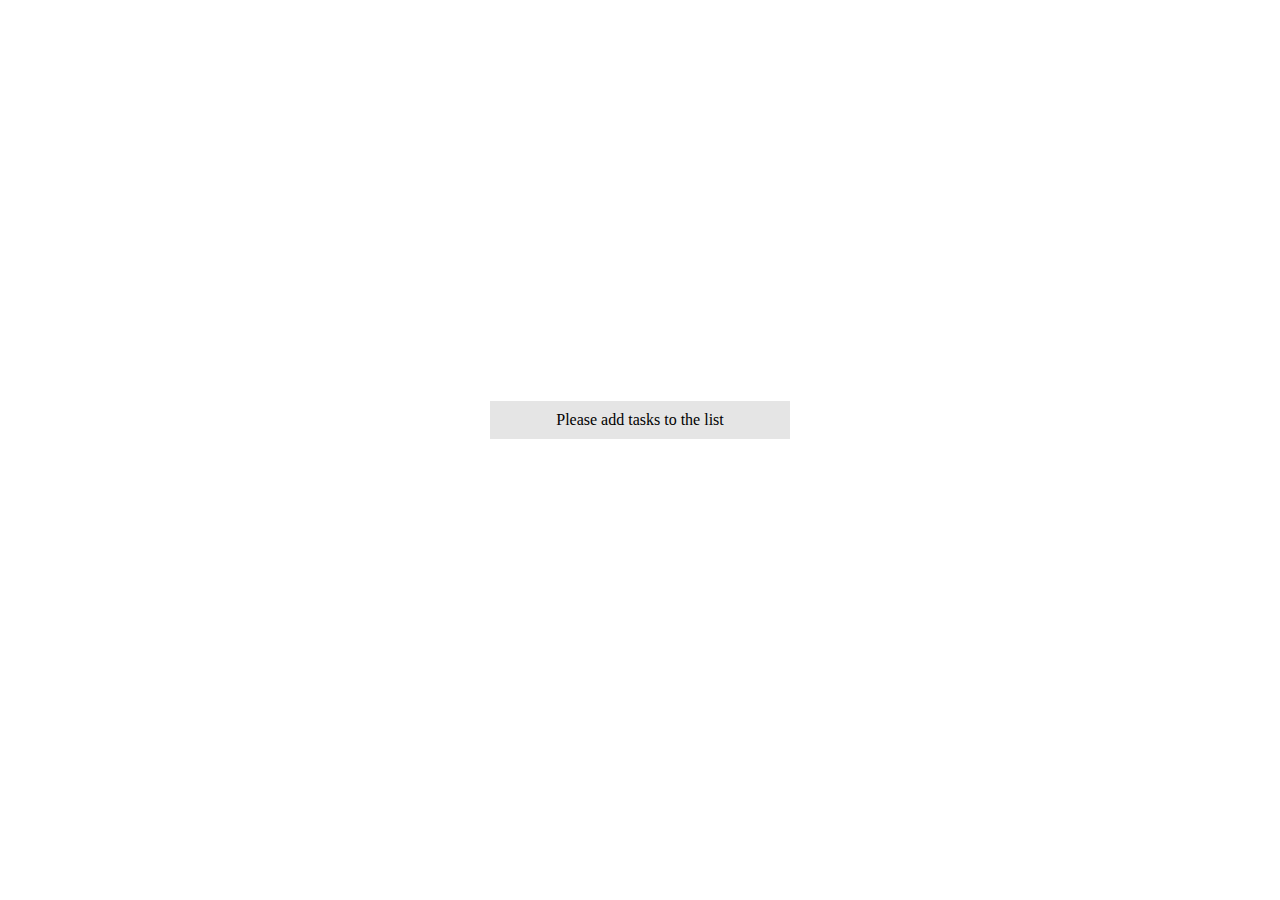
<file: index.html>
<!DOCTYPE html>
<html lang="en">
<head>
  <meta charset="UTF-8">
  <meta name="viewport" content="width=device-width, initial-scale=1.0">
  <link rel="stylesheet" href="https://cdnjs.cloudflare.com/ajax/libs/font-awesome/6.5.1/css/all.min.css" integrity="sha512-DTOQO9RWCH3ppGqcWaEA1BIZOC6xxalwEsw9c2QQeAIftl+Vegovlnee1c9QX4TctnWMn13TZye+giMm8e2LwA==" crossorigin="anonymous" referrerpolicy="no-referrer" />
  <link rel="stylesheet" href="./css/layout.css">
  <title>Todo App</title>
</head>
<body>
  <main>
    
    <div id="task-list">
      <span id="empty-list">
        <p id="empty-list-message">Please add tasks to the list</p>
      </span>
    </div>

    <footer id="control-bar">
      <i class="fa-solid fa-bars"></i>
      <span id="new-task"><i class="fa-solid fa-plus"></i></span>
      <i class="fa-solid fa-gear"></i>
    </footer>
  </main>
  

  <!-- <script src="./js/app.js"></script> -->
</body>
</html>
</file>
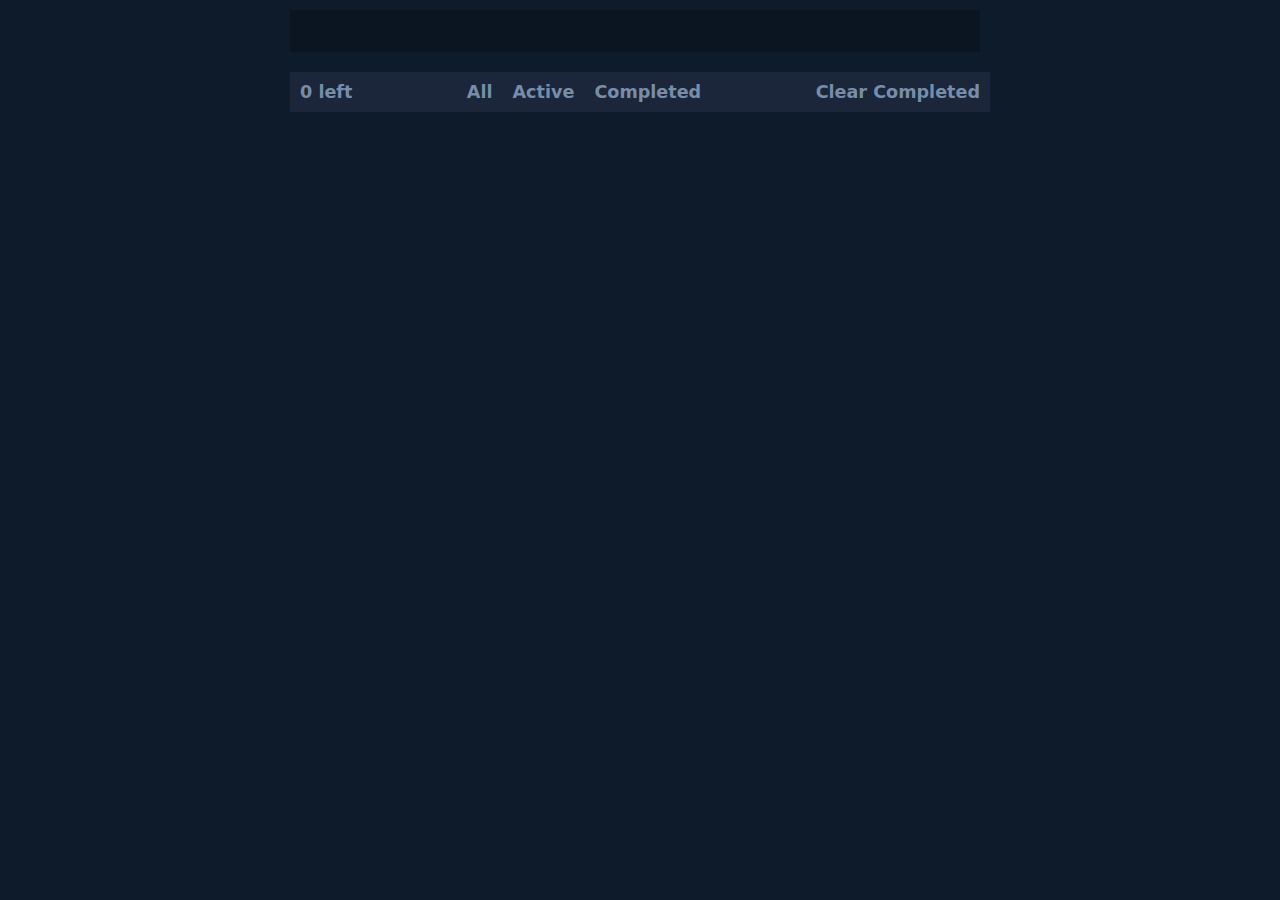
<file: back/v1/index.html>
<!DOCTYPE html>
<html lang="en">
<head>
  <meta charset="UTF-8">
  <meta name="viewport" content="width=device-width, initial-scale=1.0">
  <link rel="stylesheet" href="https://cdnjs.cloudflare.com/ajax/libs/font-awesome/6.5.1/css/all.min.css" integrity="sha512-DTOQO9RWCH3ppGqcWaEA1BIZOC6xxalwEsw9c2QQeAIftl+Vegovlnee1c9QX4TctnWMn13TZye+giMm8e2LwA==" crossorigin="anonymous" referrerpolicy="no-referrer" />
  <link rel="stylesheet" href="./css/style.css">
  <title>Todo App</title>
</head>
<body>
  <main>
    <div id="input-wrap">
      <input type="text" id="taskInput">
      <button onclick="addTask()" id="taskInputBtn"><i class="fa-solid fa-circle-plus"></i></button>
    </div>
    <div id="tool-row">
      <div id="total-left">
        <span id="taskCount">0</span> left
      </div>
      <div id="sort">
        <p onclick="showAll()">All</p>
        <p onclick="showActive()">Active</p>
        <p onclick="showCompleted()">Completed</p>
      </div>
      <div id="clear">
        <p onclick="clearCompleted()">Clear Completed</p>
      </div>
    </div>
    
    <div id="taskList">
    </div>
  </main>
  

  <script src="./js/app.js"></script>
</body>
</html>
</file>
<file: css/layout.css>
*,
*::after,
*::before {
  padding: 0;
  margin: 0;
  box-sizing: border-box;
}

html,
body {
  width: 100%;
  height: 100vh;
}

main {
  /* BASE LAYOUT */
  height: 100vh;
  width: min(100%, 960px);
  margin: 0 auto;

  /* DISPLAY & ALIGN */
  display: flex;
  flex-direction: column;
  justify-content: space-between;
  align-items: center;
}


#task-list {
  width: 100%;
  flex-grow: 1;
  overflow-y: auto;
}

#empty-list {
  height: 100%;
  display: flex;
  flex-direction: column;
  justify-content: center;
  align-items: center;
}

#empty-list-message {
  display: block;
  padding: 10px;
  width: 300px;
  text-align: center;
  background-color: rgba(0, 0, 0, 0.1);
}

#control-bar {
  display: flex;
  justify-content: space-around;
  align-items: center;
  height: 60px;
  padding: 10px;
  width: 100%;
  font-size: 1.3rem;
}
</file>
<file: back/v1/css/style.css>
* {
  box-sizing: border-box;
  padding: 0;
  margin: 0;
}

:root {
  --bg-color: #0d1b2a ;
  --font-color: #e0e1dd;
  --task-bg-color: #1b263b;
}

body {
  font-family: system-ui, sans-serif;
  background-color: var(--bg-color);
  color: var(--font-color);
  font-weight: 600;
}

main {
  width: 90%;
  max-width: 700px;
  margin: auto;
}

#input-wrap {
  display: flex;
  flex-direction: row;
  gap: 10px;
  padding: 10px 0;
}

#taskInput {
  flex-grow: 1;
  background-color: rgba(0, 0, 0, 0.2);
  border: 0;
  padding: 10px;
  font-size: 1.2rem;
  color: var(--font-color);
}

#taskInput:focus {
  outline: none;
}

#taskInputBtn {
  font-size: 2rem;
  background-color: transparent;
  border: 0;
  color: #415a77;
}

#taskInputBtn:hover {
  cursor: pointer;
  color: var(--font-color);
}

#tool-row {
  background-color: var(--task-bg-color);
  margin: 10px 0;
  display: flex;
  justify-content: space-between;
  padding: 10px;
  color: #778da9;
  font-weight: 700;
  font-size: 1.1rem;
}

#total-left,
#clear {
  display: inline-block;
}

#sort {
  display: flex;
}

#sort p {
  margin: 0 10px;
}

#sort p:hover,
#clear p:hover {
  cursor: pointer;
}

@media screen and (max-width: 500px) {
  #tool-row {
    flex-wrap: wrap;
    gap: 15px;
  }

  #total-left {
    order: 2;
  }

  #sort {
    width: 100%;
    justify-content: center;
  }

  #clear {
    order: 3;
  }
}

.task {
  width: 100%;
  background-color: #415a77;
  padding: 10px;
  margin-bottom: 10px;
  font-size: 1.5rem;
  display: flex;
  gap: 5px;
  justify-content: space-between;
}

.task:last-child {
  margin-bottom: 0;
}

.task-item {
  flex-grow: 1;
}

.delete {
  justify-self: flex-end;
}

.delete:hover {
  cursor:pointer;
  color: rgb(181, 12, 12);
}
</file>
